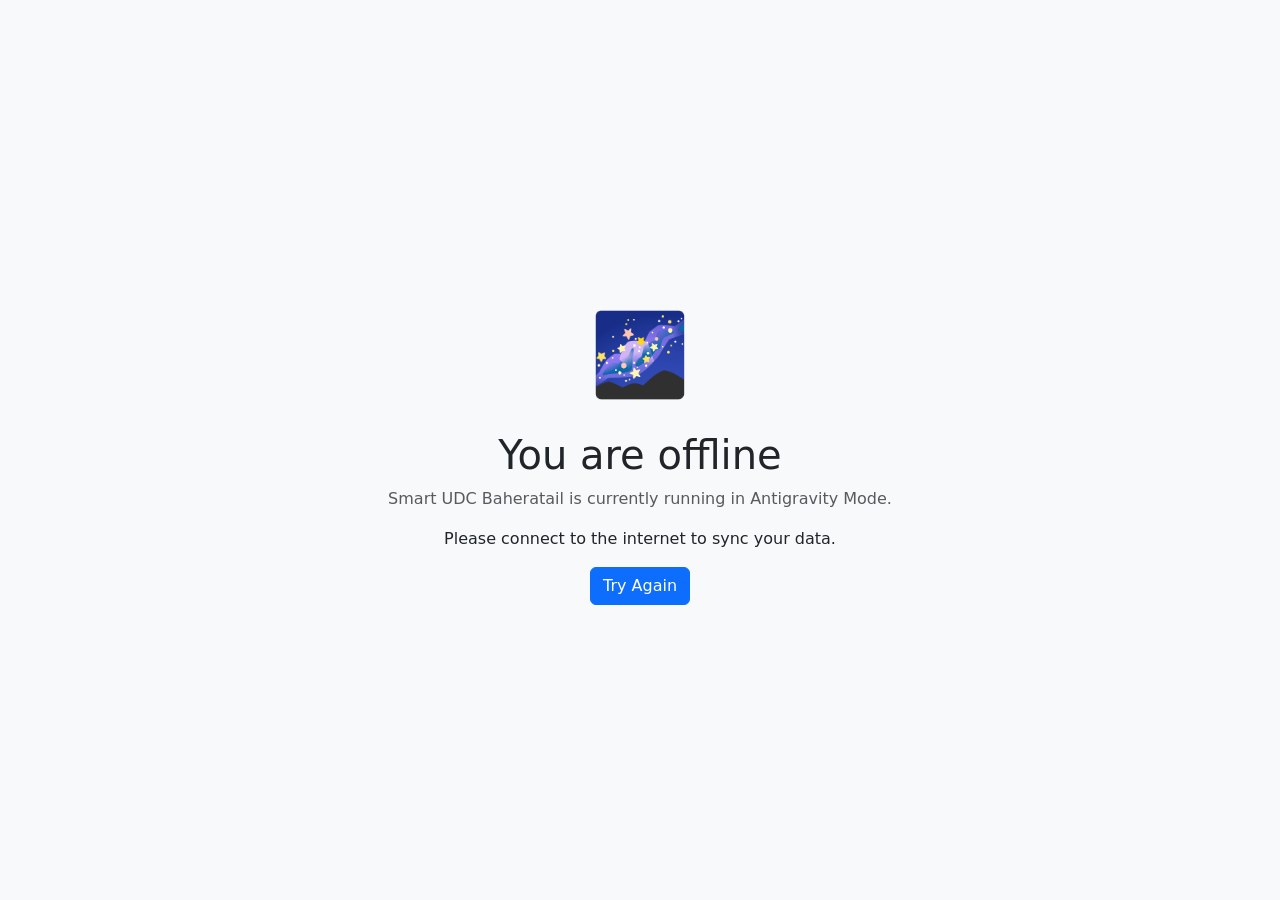
<file: public/offline.html>
<!DOCTYPE html>
<html lang="en">
<head>
    <meta charset="UTF-8">
    <meta name="viewport" content="width=device-width, initial-scale=1.0">
    <title>Offline - Smart UDC</title>
    <link href="https://cdn.jsdelivr.net/npm/bootstrap@5.3.0/dist/css/bootstrap.min.css" rel="stylesheet">
    <style>
        body { background-color: #f8f9fa; display: flex; align-items: center; justify-content: center; height: 100vh; text-align: center; }
        .offline-icon { font-size: 5rem; color: #6c757d; }
    </style>
</head>
<body>
    <div>
        <div class="offline-icon">🌌</div>
        <h1 class="mt-3">You are offline</h1>
        <p class="text-muted">Smart UDC Baheratail is currently running in Antigravity Mode.</p>
        <p>Please connect to the internet to sync your data.</p>
        <a href="/" class="btn btn-primary">Try Again</a>
    </div>
</body>
</html>
</file>
